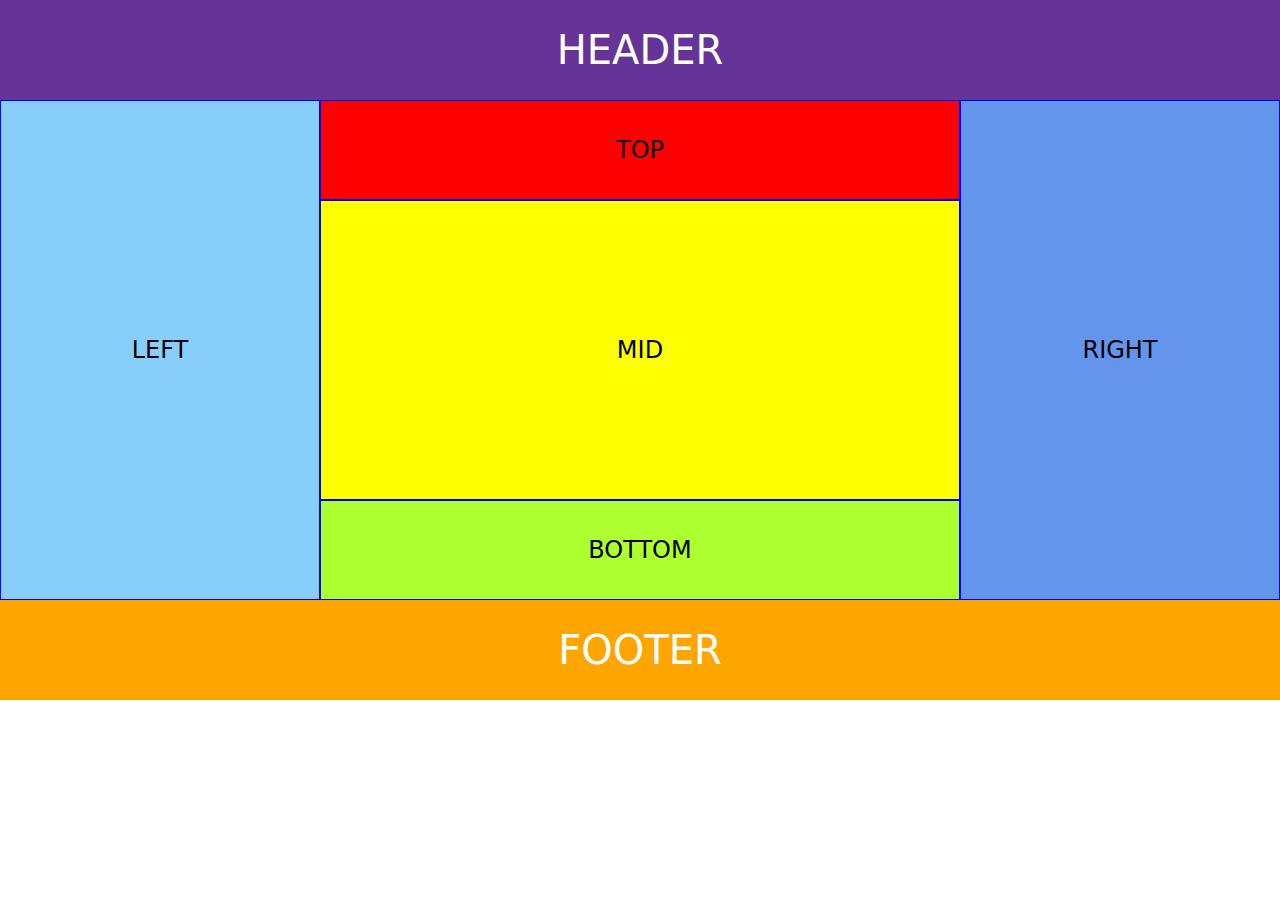
<file: grid.html>
<!DOCTYPE html>
<html lang="en">
<head>
    <meta charset="UTF-8">
    <meta name="viewport" content="width=device-width, initial-scale=1.0">
    <link rel="stylesheet" href="grid.css">
    <title>Document</title>
</head>
<body>
    <header>HEADER</header>
    <div class="container">
        <div class="item item-1">TOP</div>
        <div class="item item-2">MID</div>
        <div class="item item-3">LEFT</div>
        <div class="item item-4">BOTTOM</div>
        <div class="item item-5">RIGHT</div>
    </div>
    <footer>FOOTER</footer>
</body>
</html>
</file>
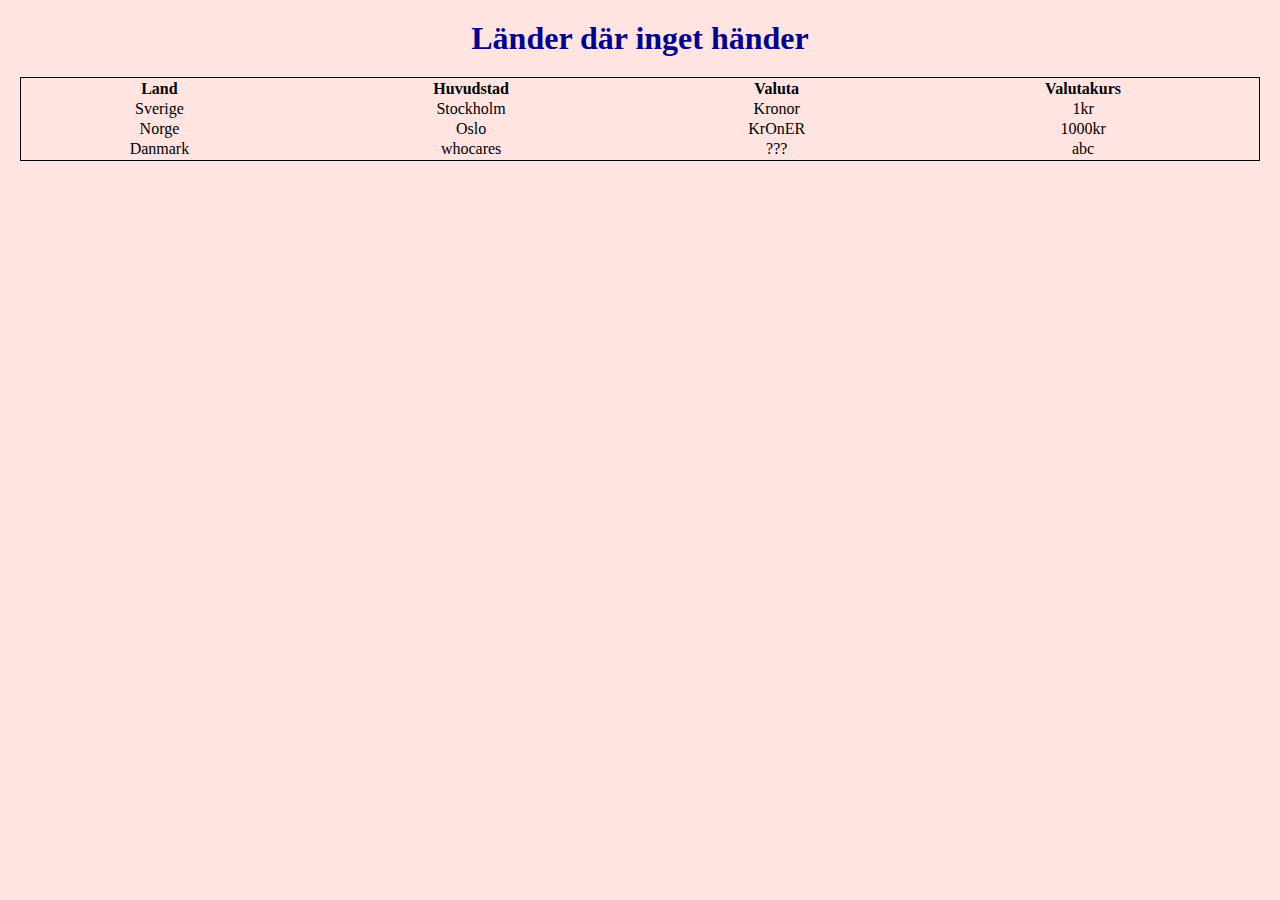
<file: tables.html>
<!DOCTYPE html>
<html lang="en">
<head>
    <meta charset="UTF-8">
    <meta name="viewport" content="width=device-width, initial-scale=1.0">
    <title>Tables yo</title>

    <style>

        *{
            padding:0;
            margin:0;
        }
        h1 {
            text-align: center;
            margin-bottom: 20px;
            color:darkblue;
        }
        body {
            padding: 20px;
            background-color:mistyrose;
        }
    
        table {
            border: solid black 1px;
            width: 100%;
        }
        td {
            text-align: center;
        }
    </style>
</head>
<body>
    <h1>Länder där inget händer</h1>
    <table>
        <tr>
          <th>Land</th>
          <th>Huvudstad</th>
          <th>Valuta</th>
          <th>Valutakurs</th>
        </tr>
        <tr>
          <td>Sverige</td>
          <td>Stockholm</td>
          <td>Kronor</td>
          <td>1kr</td>
        </tr>
        <tr>
            <td>Norge</td>
            <td>Oslo</td>
            <td>KrOnER</td>
            <td>1000kr</td>
        </tr>
        <tr>
            <td>Danmark</td>
            <td>whocares</td>
            <td>???</td>
            <td>abc</td>
          </tr>
      </table>
</body>
</html>
</file>
<file: grid.css>
* {
  margin: 0;
  font-family: system-ui, -apple-system, BlinkMacSystemFont, "Segoe UI", Roboto,
    Oxygen, Ubuntu, Cantarell, "Open Sans", "Helvetica Neue", sans-serif;
  text-decoration: none;
  list-style: none;
}

header {
  background: rebeccapurple;
  height: 100px;
  display: flex;
  justify-content: center;
  align-items: center;
  font-size: 40px;
  font-weight: 500;
  color: white;
}

footer {
  background: orange;
  height: 100px;
  display: flex;
  justify-content: center;
  align-items: center;
  font-size: 40px;
  font-weight: 500;
  color: white;
}

.container {
  display: grid;

  grid-template-columns: 1fr 1fr 1fr 1fr;
  grid-template-rows: repeat(5, 100px);

  grid-template-areas:
    "left top top right"
    "left main main right"
    "left main main right"
    "left main main right"
    "left bottom bottom right";

  /* height: 100vh;
  background-color: brown;
  justify-content: center;
  align-content: center; */

  /* grid-template-columns: repeat(auto-fit, 100px);
  grid-template-rows: repeat(3, 100px); */

  /* grid-template-columns: [main-start] 1fr [main-mid] 1fr [main-end] 1fr; */

  /* justify-items: center;
  align-items: center; */
  /* grid-gap: 20px 20px; */
  /* grid-auto-rows: 1fr;
  grid-auto-flow: column; */

  /* grid-template-areas:
    "header header header header header header"
    "aside main main main main main"
    "footer footer footer footer footer footer"; */
}

.item {
  background-color: LightSkyBlue;
  display: flex;
  justify-content: center;
  align-items: center;
  text-align: center;
  font-size: 24px;
  border: solid blue 1px;
  /* justify-self: end; */
}

.item-1 {
  grid-area: top;
  background-color: red;
  justify-self: stretch;
  align-self: stretch;
}

.item-2 {
  grid-area: main;
  background-color: yellow;
}

.item-3 {
  grid-area: left;
}

.item-4 {
  background-color: greenyellow;
  grid-area: bottom;
}

.item-5 {
  background-color: cornflowerblue;
  grid-area: right;
}

@media (max-width: 400px) {
  .container {
    grid-template-areas:
      "top top top top"
      "left left left left"
      "main main main main"
      "right right right right"
      "bottom bottom bottom bottom";
  }
}

/* 

.item-1 {
  background-color: red;
  grid-row: 1 / 7;
  grid-column: 1 / 3;
  grid-area: header;
}

.item-2 {
  background-color: yellow;
  grid-area: 1 / 3 / 7 / 7;
  grid-area: aside;
}

.item-3 {
  grid-area: 3 / 2 / 5 / 4;
  grid-area: footer;
} */

/* @media (max-width: 600px) {
  .item-1 {
    background-color: red;
    grid-area: 1 / 1 / 4 / 7;
  }

  .item-2 {
    background-color: yellow;
    grid-area: 4 / 1 / 6 / 7;
  }
} */

/*

 Explcit/Implicit Grids

*/
</file>
